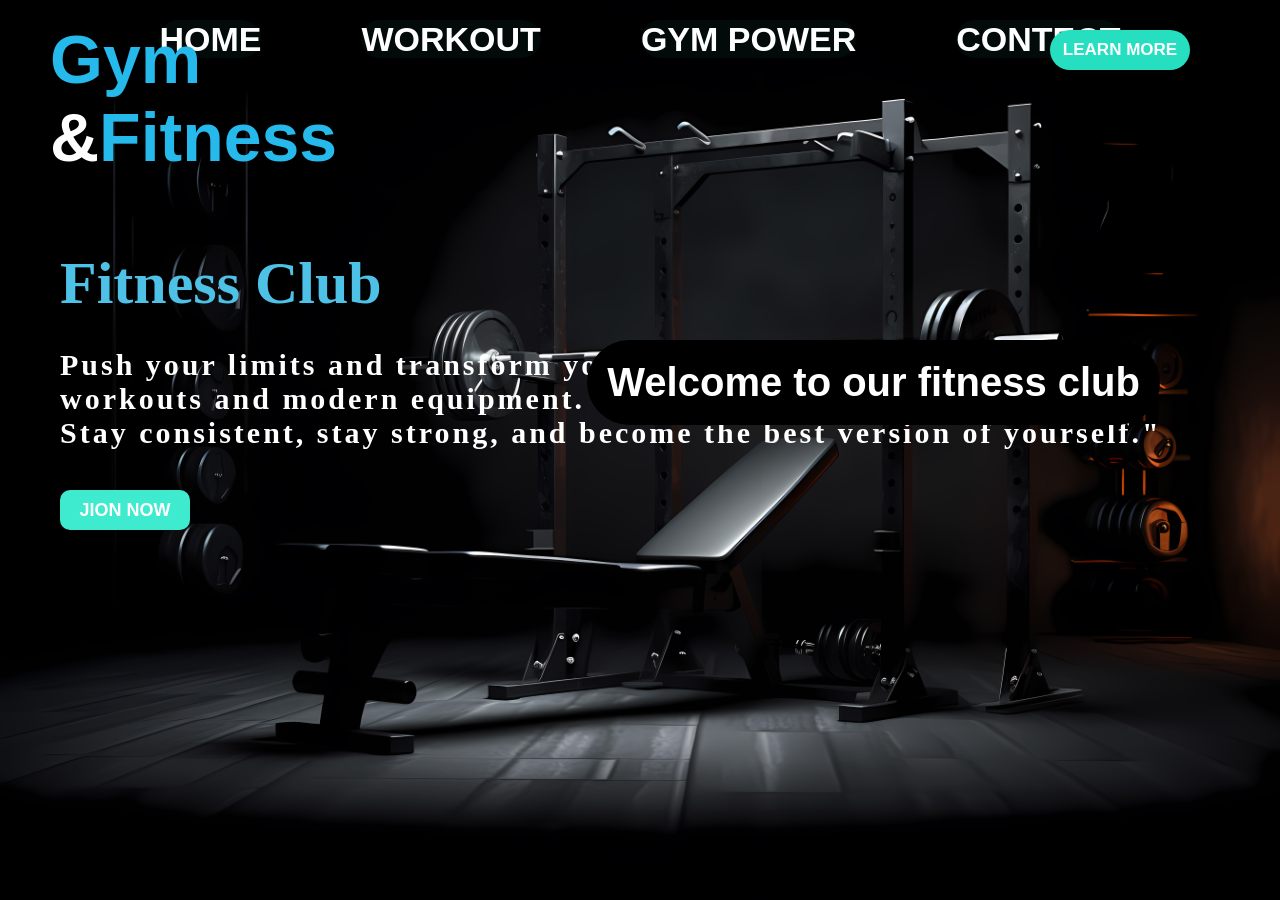
<file: gym.html>
<!DOCTYPE html>
<html lang="en">

<head>
    <meta charset="UTF-8">
    <meta name="viewport" content="width=device-width, initial-scale=1.0">
    <title>Document</title>
    <link rel="stylesheet" href="gym.css">
</head>

<body>
    <h4>Welcome to our fitness club </h4>
    <nav>

        <h1>
            <span>Gym </span><br> &<span>Fitness</span></h1>
        <ul>
            <li>
                <a>HOME</a>
            </li>
            <li>
                <a>WORKOUT</a>
            </li>
            <li>
                <a>GYM POWER</a>
            </li>
            <li>
                <a>CONTECT</a>
            </li>
            <button>LEARN MORE</button>
        </ul>

    </nav>

    <div class="container">

        <div class="Text">
            <h1> Fitness Club</h1>
            <P> Push your limits and transform your body with our expert-guided<br> workouts and modern equipment.<br> Stay consistent, stay strong, and become the best version of yourself."</P>
            <button>JION NOW </button>

        </div>
    </div>

</body>

</html>
</file>
<file: gym.css>
* {
                                padding: 0;
                                margin: 0;
                            }
                            
                            body {
                                background-image: url("khg.jpg");
                                background-size: cover;
                                color: white;
                            }
                            
                            nav {
                                display: flex;
                                justify-content: center;
                                justify-content: space-around;
                                margin-top: 20px;
                                font-size: 20px;
                            }
                            
                            nav h1 {
                                font-size: 68px;
                                position: absolute;
                                left: 50px;
                                top: 20px;
                                font-family: Arial, sans-serif;
                            }
                            
                            nav span {
                                color: rgb(38, 185, 235);
                                font-weight: bold;
                                font-family: Arial, sans-serif;
                                border: none;
                                border-radius: 20px;
                            }
                            
                            ul button {
                                width: 140px;
                                height: 40px;
                                background-color: rgb(38, 223, 193);
                                border: none;
                                color: white;
                                font-size: 17px;
                                border-radius: 30px;
                                cursor: pointer;
                                position: absolute;
                                right: 90px;
                                top: 30px;
                                font-family: Arial, sans-serif;
                                font-weight: bold;
                            }
                            
                            ul {
                                display: flex;
                                list-style: none;
                            }
                            
                            ul li a {
                                margin-inline: 50px;
                                font-size: 34px;
                                color: whte;
                                font-weight: bold;
                                font-family: Arial, sans-serif;
                                border-radius: 20px;
                                border: none;
                                background-color: rgb(2, 10, 10);
                            }
                            
                            ul li a .Text {
                                margin-left: 70px;
                                margin-top: 120px;
                                font-weight: bold;
                                font-family: Arial, sans-serif;
                            }
                            
                            .Text h1 {
                                font-size: 60px;
                                margin-top: 190px;
                                margin-left: 60px;
                                color: rgb(78, 193, 231);
                                font-weight: bold;
                                border-radius: 80px;
                            }
                            
                            .Text p {
                                font-size: 30px;
                                letter-spacing: 3px;
                                margin-top: 30px;
                                margin-left: 60px;
                                color: white;
                                font-weight: bold;
                            }
                            
                            .Text button {
                                width: 130px;
                                height: 40px;
                                background-color: rgb(62, 235, 206);
                                color: white;
                                border: none;
                                border-radius: 10px;
                                margin-top: 40px;
                                font-size: 18px;
                                margin-left: 60px;
                                font-weight: bold;
                            }
                            
                            .Text button:hover {
                                border: 4px solid rgb(192, 235, 62);
                                background-color: transparent;
                                cursor: pointer;
                            }
                            
                            ul li a:hover {
                                color: rgb(78, 221, 231);
                                border: 1px solid yellow;
                                cursor: pointer;
                                background-color: transparent;
                            }
                            
                            ul button:hover {
                                border-bottom: 3px solid rgb(192, 235, 62);
                                background-color: transparent;
                                cursor: pointer;
                            }
                            
                            body h4 {
                                color: white;
                                position: absolute;
                                right: 120px;
                                top: 340px;
                                font-size: 40px;
                                padding: 20px;
                                font-weight: bold;
                                font-family: Arial, sans-serif;
                                background-color: rgb(0, 0, 0);
                                border-radius: 80px;
                            }
                            
                            body h4:HOVER {
                                COLOR: rgb(0, 255, 247);
                                background-color: transparent;
                                border: 2px solid yellow;
                            }
                            
                            nav span:hover {
                                color: white;
                                ;
                            }
                            
                            .Text h1:hover {
                                color: white;
                            }
</file>
